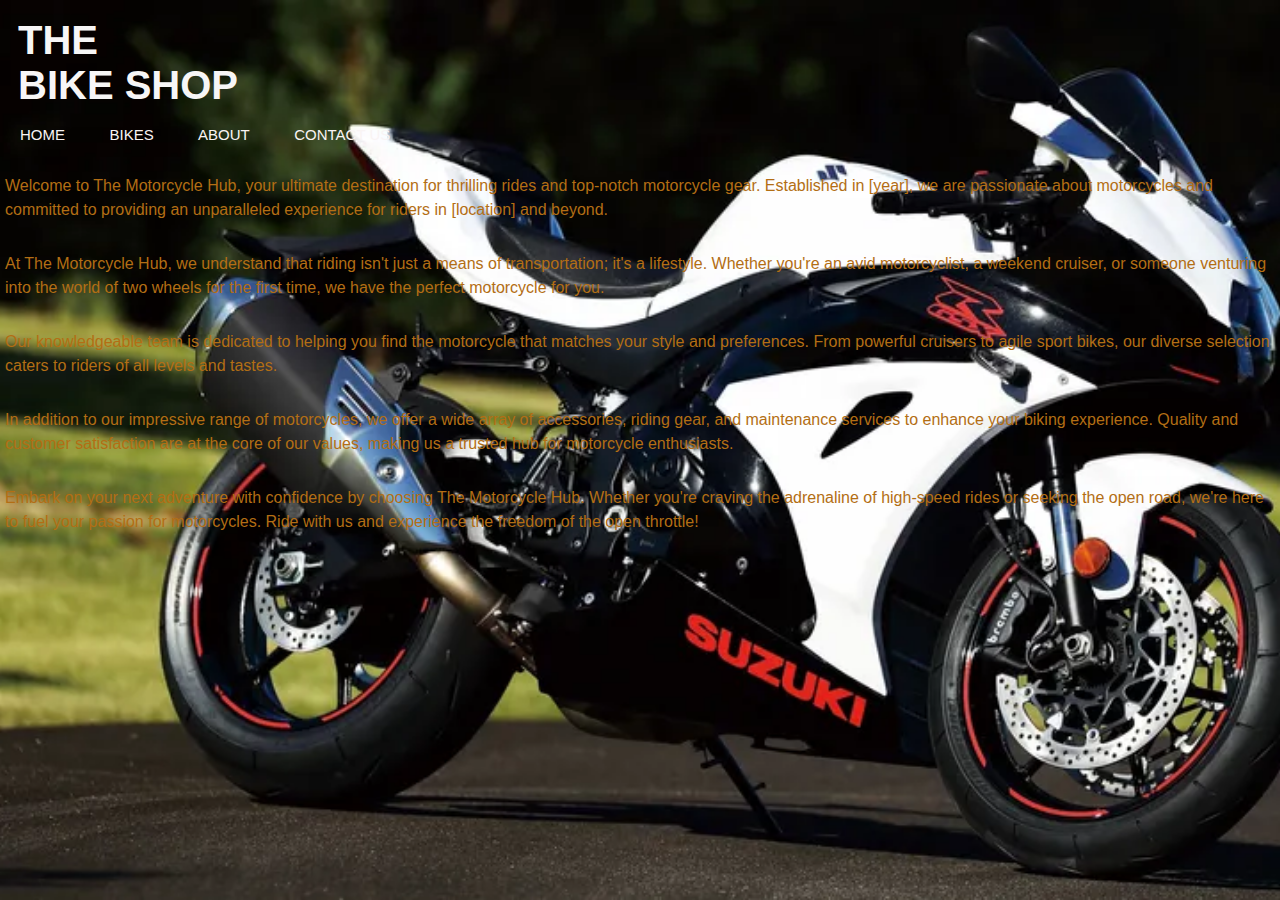
<file: About.html>
<!DOCTYPE html>
<html lang="en">
<head>
    <meta charset="UTF-8">
    <meta name="viewport" content="width=device-width, initial-scale=1.0">
    <title>About</title>
    <link rel="stylesheet" href="about.css">
</head>
<body>
    <div class="container"div>
        <h1>THE <br> BIKE SHOP  </h1>   
        <div class="navbar">
           <ul>
               <li><a href="index.html">HOME</a></li>
               <li><a href="Bikes.html">BIKES</a></li>
               <li><a href="#">ABOUT</a></li>
               <li><a href="Contactus.html">CONTACT US</a></li>
           </ul>
        
        
      <p>Welcome to The Motorcycle Hub, your ultimate destination for thrilling rides and top-notch motorcycle gear. Established in [year], we are passionate about motorcycles and committed to providing an unparalleled experience for riders in [location] and beyond.</p>

<p>At The Motorcycle Hub, we understand that riding isn't just a means of transportation; it's a lifestyle. Whether you're an avid motorcyclist, a weekend cruiser, or someone venturing into the world of two wheels for the first time, we have the perfect motorcycle for you.</p>

<p>Our knowledgeable team is dedicated to helping you find the motorcycle that matches your style and preferences. From powerful cruisers to agile sport bikes, our diverse selection caters to riders of all levels and tastes.</p>

<p>In addition to our impressive range of motorcycles, we offer a wide array of accessories, riding gear, and maintenance services to enhance your biking experience. Quality and customer satisfaction are at the core of our values, making us a trusted hub for motorcycle enthusiasts.</p>

<p>Embark on your next adventure with confidence by choosing The Motorcycle Hub. Whether you're craving the adrenaline of high-speed rides or seeking the open road, we're here to fuel your passion for motorcycles. Ride with us and experience the freedom of the open throttle!</p>

        </div>   
        
</body>
</html>
</file>
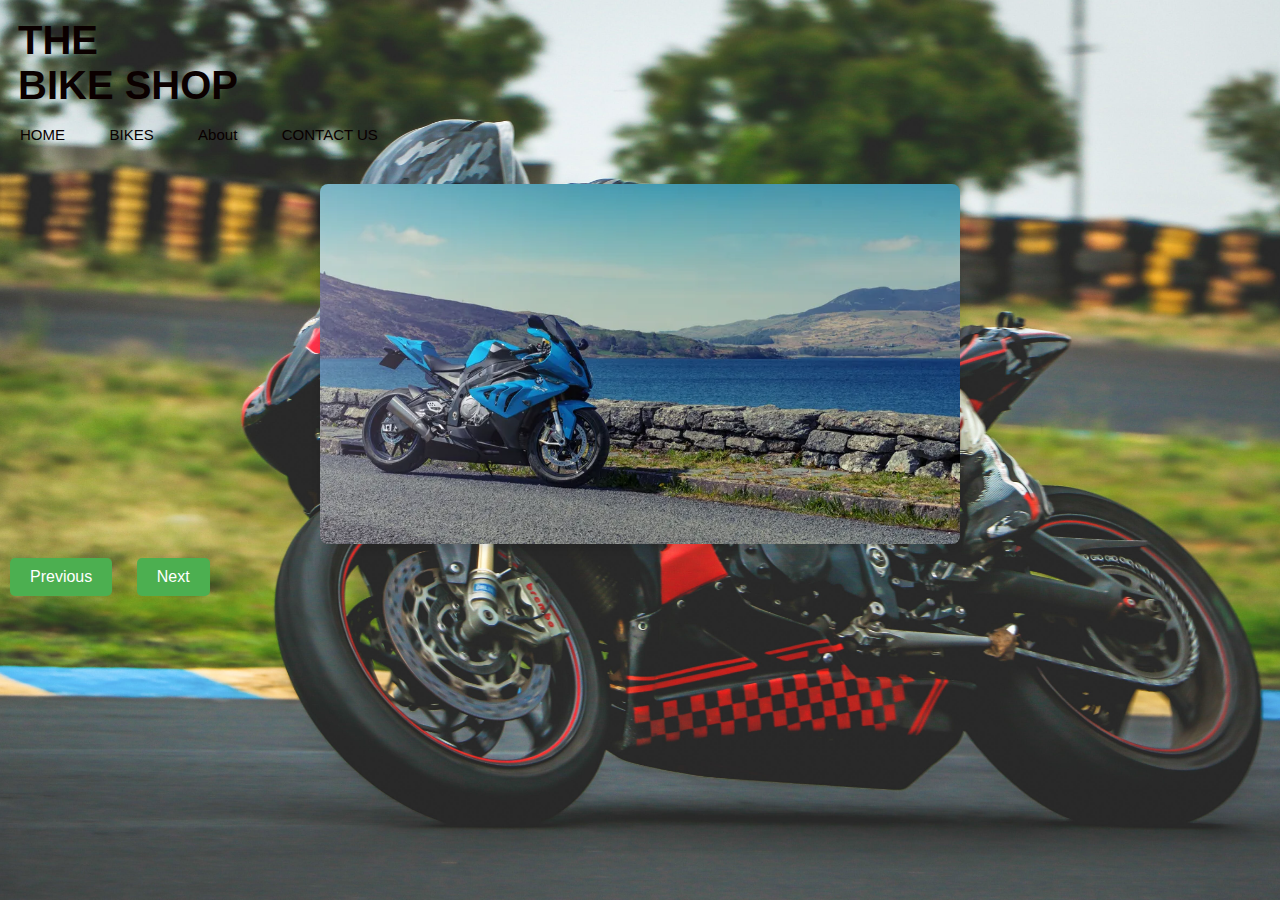
<file: Bikes.html>
<!DOCTYPE html>
<html lang="en">
<head>
    <meta charset="UTF-8">
    <meta name="viewport" content="width=device-width, initial-scale=1.0">
    <title>Bikes</title>
    <link rel="stylesheet" href="Bike.css">
    <style>
        #imageContainer {
            text-align: center;
        }

        img {
            max-width: 50%;
            height: auto;
            margin-bottom: 10px;
        }
    </style>
</head>
<body>
    <div class="container">
        <h1>THE <br> BIKE SHOP  </h1>   
        <div class="navbar">
            <ul>
                <li><a href="index.html">HOME</a></li>
                <li><a href="#">BIKES</a></li>
                <li><a href="About.html">About</a></li>
                <li><a href="Contactus.html">CONTACT US</a></li>
            </ul>
        </div>

        <div id="imageContainer">
            <img id="sliderImage" src="bmw.jpg" alt="Image 1">
        </div>
        <button onclick="prevImage()">Previous</button>
        <button onclick="nextImage()">Next</button>

        <script>
            // Array of image sources
            const images = ["bmw.jpg", "ducati.jpg"];
            let currentIndex = 0;

            // Function to update the displayed image
            function updateImage() {
                const imageElement = document.getElementById("sliderImage");
                imageElement.src = images[currentIndex];
            }

            // Function to show the next image
            function nextImage() {
                currentIndex = (currentIndex + 1) % images.length;
                updateImage();
            }

            // Function to show the previous image
            function prevImage() {
                currentIndex = (currentIndex - 1 + images.length) % images.length;
                updateImage();
            }
        </script>
    </div>
</body>
</html>
</file>
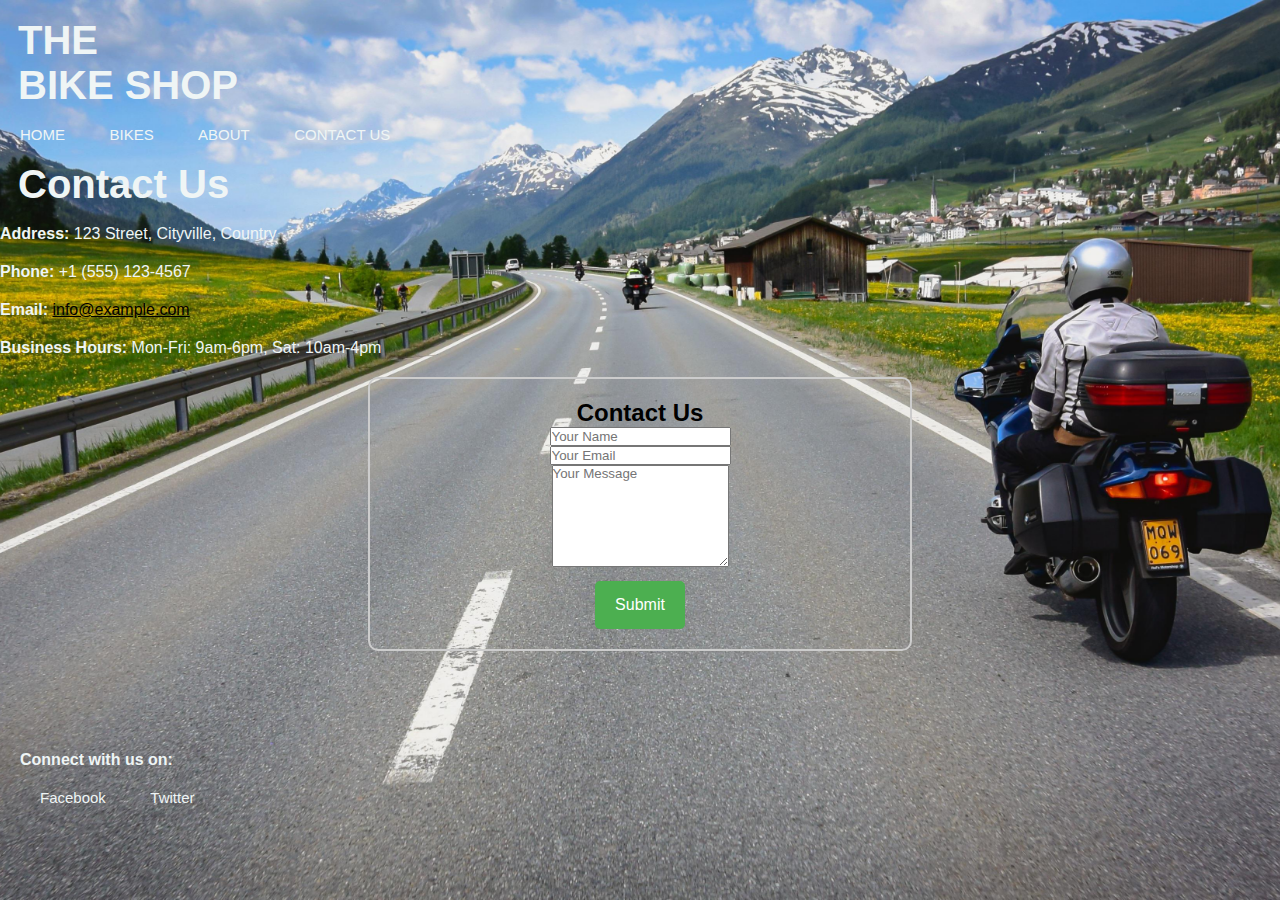
<file: Contactus.html>
<!DOCTYPE html>
<html lang="en">
<head>
    <meta charset="UTF-8">
    <meta name="viewport" content="width=device-width, initial-scale=1.0">
    <title>contact ust</title>
    <link rel="stylesheet" href="contact.css">
</head>
<body>
    <div class="container"div>
        <h1>THE <br> BIKE SHOP  </h1>   
        <div class="navbar">
           <ul>
               <li><a href="index.html">HOME</a></li>
               <li><a href="Bikes.html">BIKES</a></li>
               <li><a href="About.html">ABOUT</a></li>
               <li><a href="#">CONTACT US</a></li>
           </ul>
           <h1>Contact Us</h1>

           <div class="contact-info">
               <p><strong>Address:</strong> 123 Street, Cityville, Country</p>
               <p><strong>Phone:</strong> +1 (555) 123-4567</p>
               <p><strong>Email:</strong> <a href ="mailto:info@example.com">info@example.com</a></p>
               <p><strong>Business Hours:</strong> Mon-Fri: 9am-6pm, Sat: 10am-4pm</p>
           </div>
           <div class="contact-form">
            <h2>Contact Us</h2>
            <form action="#" method="post">
                <input type="name" name="name" placeholder="Your Name" required><br>
                <input type="email" name="email" placeholder="Your Email" required><br>
                <textarea name="message" placeholder="Your Message" required></textarea><br>
                <input  type="submit" value="Submit">
            </form>
        </div>
   
           <!-- Add your contact form here -->
   
          
           <div class="social-media">
               <p><strong>Connect with us on:</strong></p>
               <ul>
                   <li><a href="https://facebook.com/example" target="_blank">Facebook</a></li>
                   <li><a href="https://twitter.com/example" target="_blank">Twitter</a></li>
                   <!-- Add more social media links as needed -->
               </ul>
           </div>
        </div>
</body>
</html>
</file>
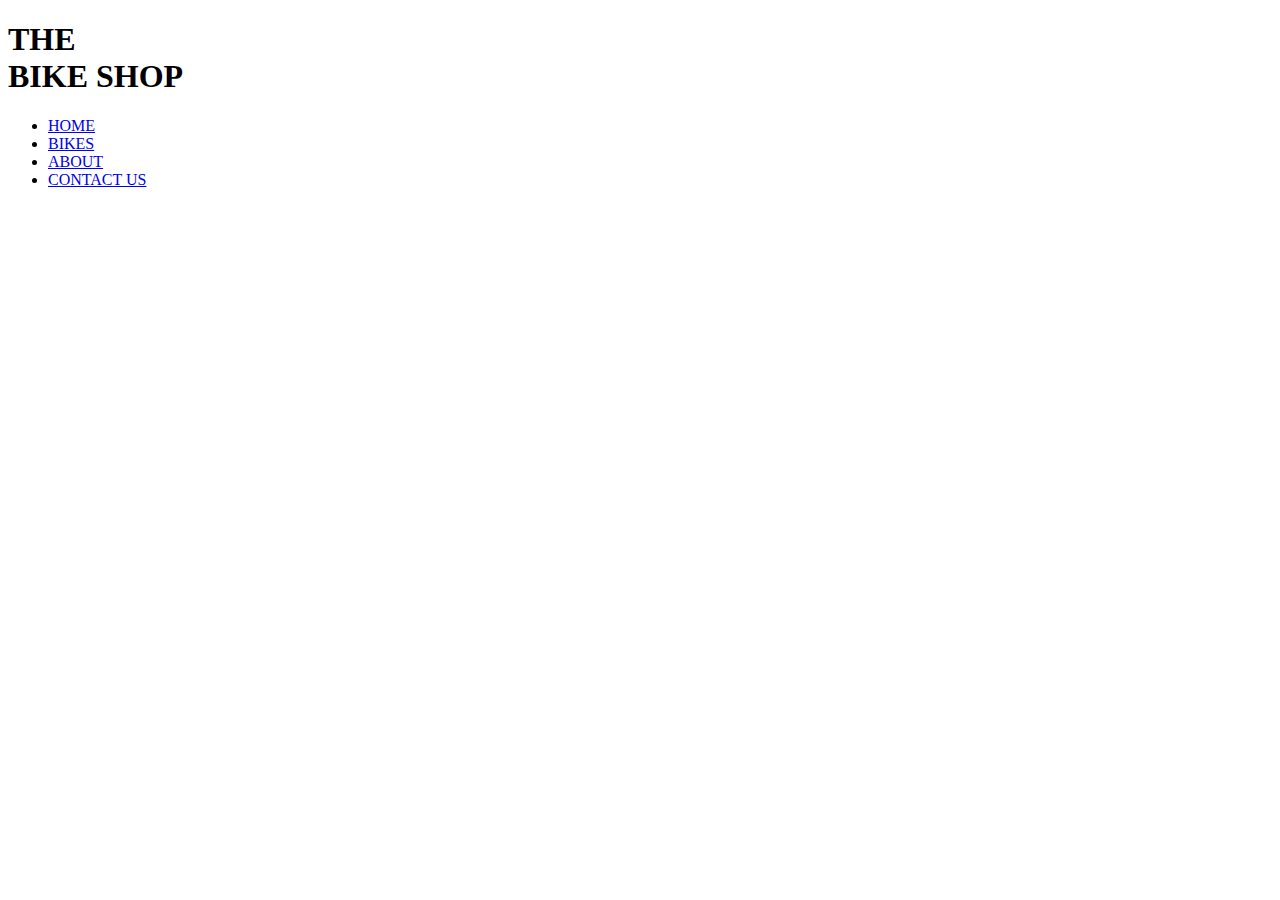
<file: Home.html>
<!DOCTYPE html>
<html lang="en">
<head>
    <meta charset="UTF-8">
    <meta name="viewport" content="width=device-width, initial-scale=1.0">
    <title>HOME</title>
</head>
<body>
    <div class="container"div>
        <h1>THE <br> BIKE SHOP  </h1>   
        <div class="navbar">
           <ul>
               <li><a href="#">HOME</a></li>
               <li><a href="Bikes.html">BIKES</a></li>
               <li><a href="About.html">ABOUT</a></li>
               <li><a href="Contactus.html">CONTACT US</a></li>
           </ul>
        </div>
</body>
</html>
</file>
<file: about.css>
*{
    margin: 0;
    padding: 0;
    font-family: sans-serif;
    }
    body{
        background: rgba(251, 250, 250, 0.941) url('bike4.jpg') center center fixed;
        background-size: cover;
    
    }
    .navbar ul li{
        display: inline-block;
        list-style: none;
        margin: 0 0px; 
        transition: 1s;
    
    }
    .container h1{
        color: #f7f6f6;
        font-weight: 700;
        font-size: 40px;
        cursor: pointer;
        margin: 18px;
    }
    
    .navbar ul li a{
        padding: 20px;
        text-decoration: none;
        color: #f9f4f4;
        font-size: 15px;
        transition: 1s;
       
    }
    .navbar ul li a:hover{
        background-color: rgb(252, 20, 140);
    }
    .container p {
        color: #b36e14;
        font-size: 16px;
        line-height: 1.5;
        margin-top: 20px; 
        margin-bottom: 15px; /* Add some bottom margin for spacing between paragraphs */
        padding-top: 10px;
        padding-left: 5px;
    }
</file>
<file: Bike.css>
body{
    background: rgba(0, 0, 0, 0.6) url('bike2.jpg') center center fixed;
    background-size: cover;

}
*{
    margin: 0;
    padding: 0;
    font-family: sans-serif;
    }
    
.navbar ul li{
    display: inline-block;
    list-style: none;
    margin: 0 0px; 
    transition: 1s;

}
.container h1{
    color: #0b0000;
    font-weight: 700;
    font-size: 40px;
    cursor: pointer;
    margin: 18px;
}

.navbar ul li a{
    padding: 20px;
    text-decoration: none;
    color: #080000;
    font-size: 15px;
    transition: 1s;
   
}
#imageContainer {
    text-align: center;
    margin-top: 20px; /* Adjust the top margin as needed */
}

img {
    max-width: 100%;
    height: auto;
    margin-bottom: 10px;
}

button {
    padding: 10px 20px;
    font-size: 16px;
    background-color: #4CAF50; /* Green background color */
    color: white; /* White text color */
    border: none; /* No border */
    border-radius: 5px; /* Rounded corners */
    cursor: pointer;
    margin: 0 10px; /* Add margin between buttons */
}

button:hover {
    background-color: #45a049; /* Darker green on hover */
}

#imageContainer {
    text-align: center;
    margin-top: 40px; /* Adjust the top margin as needed */
}

img {
    max-width: 100%;
    height: auto;
    margin-bottom: 10px;
    border-radius: 8px; /* Add rounded corners to the images */
    box-shadow: 0 4px 8px rgba(0, 0, 0, 0.1); /* Add a subtle shadow for depth */
}

button {
    padding: 10px 20px;
    font-size: 16px;
    background-color: #4CAF50; /* Green background color */
    color: white; /* White text color */
    border: none; /* No border */
    border-radius: 5px; /* Rounded corners */
    cursor: pointer;
    margin: 0 10px; /* Add margin between buttons */
}

button:hover {
    background-color: #45a049; /* Darker green on hover */
}

.navbar ul li a:hover{
    background-color: rgb(252, 20, 140);
}
</file>
<file: contact.css>
body{
    background: rgba(233, 243, 245, 0.6) url('bike.jpg') center center fixed;
    background-size: cover;
    
}
*{
    margin: 0;
    padding: 0;
    font-family: sans-serif;
    }
    
.navbar ul li{
    display: inline-block;
    list-style: none;
    margin: 0 0px; 
    transition: 1s;
    justify-content: center;

}
.container h1{
    color: #eff5f5;
    font-weight: 700;
    font-size: 40px;
    cursor: pointer;
    margin: 18px;
}

.navbar ul li a{
    padding: 20px;
    text-decoration: none;
    color:#eff5f5;
    font-size: 15px;
    transition: 1s;
}
 
.navbar ul li a:hover{
    background-color: rgb(252, 20, 140);
}
.contact-info {
   
    color: #eff5f5;
}
.social-media {
    padding-top: 100px;
    padding-left: 20px;
    
}
p{
    color: #eff5f5;
    padding-bottom: 20px;
}

.contact-info a {
    color: black;
}

.contact-form {
    margin-top: 50px; /* Adjust margin as needed */
    text-align: center;
    margin-right: 20px;
    
}


.contact-form {
    margin-top: 50px; /* Adjust margin as needed */
    text-align: center;
    max-width: 500px; /* Set a maximum width for the form container */
    margin: 0 auto; /* Center the form horizontally */
    padding: 20px; /* Add padding to the form container */
    border: 2px solid #ccc; /* Add border for visual separation */
    border-radius: 10px; /* Add border radius for rounded corners */
}
.contact-form textarea {
    height: 100px;
}
.contact-form input[type="submit"] {
    background-color: #4CAF50;
    color: white;
    border: none;
    padding: 15px 20px;
    text-align: center;
    text-decoration: none;
    display: inline-block;
    font-size: 16px;
    margin-top: 10px;
    cursor: pointer;
    border-radius: 5px;
}
.contact-form input[type="submit"]:hover {
    background-color: #45a049;
}
</file>
